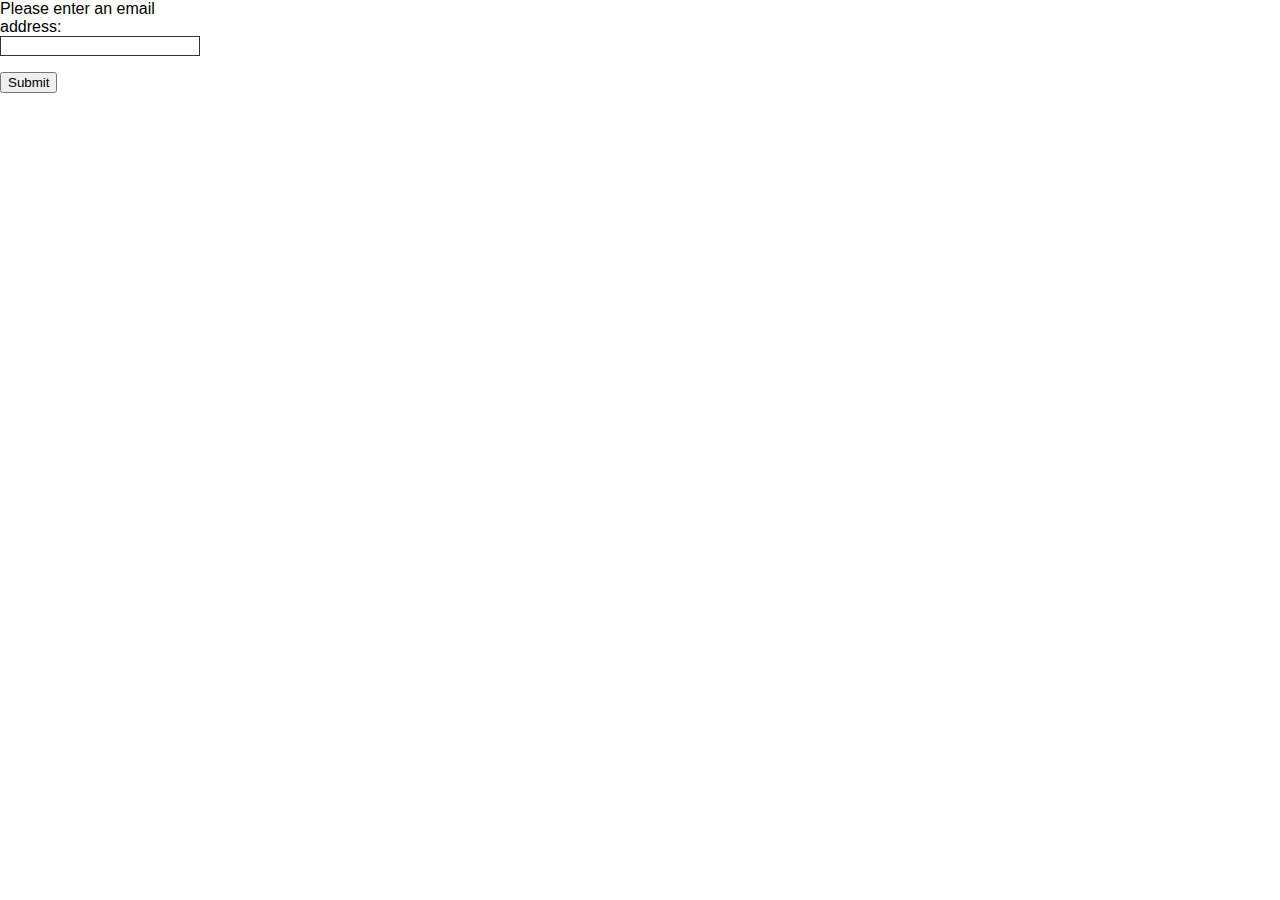
<file: index.html>
<html>

<head>
    <title>Form</title>
    <script type="text/javascript" src="main.js"></script>
    <link href="main.css" rel="stylesheet">
</head>

<body>
    <div>
        <form novalidate>
            <p>
                <label for="mail">
                    <span>Please enter an email address:</span>
                    <input type="email" id="mail" name="mail">
                    <span class="error" aria-live="polite"></span>
                </label>
            </p>
            <button onclick="validate();">Submit</button>
        </form>
    </div>
</body>

</html>
</file>
<file: main.css>
body {
    font: 1em sans-serif;
    padding: 0;
    margin: 0;
}

form {
    max-width: 200px;
}

p * {
    display: block;
}

input[type=email] {
    -webkit-appearance: none;

    width: 100%;
    border: 1px solid #333;
    margin: 0;

    font-family: inherit;
    font-size: 90%;

    -moz-box-sizing: border-box;
    box-sizing: border-box;
}

/* css for invalid fields */
input:invalid {
    border-color: #900;
    background-color: #FDD;
}

input:focus:invalid {
    outline: none;
}

/* Css for the error messages */
.error {
    width: 100%;
    padding: 0;
    font-size: 80%;
    color: red;
    border-radius: 0 0 5px 5px;
    -moz-box-sizing: border-box;
    box-sizing: border-box;
}

.error.active {
    padding: 0.3em;
}
</file>
